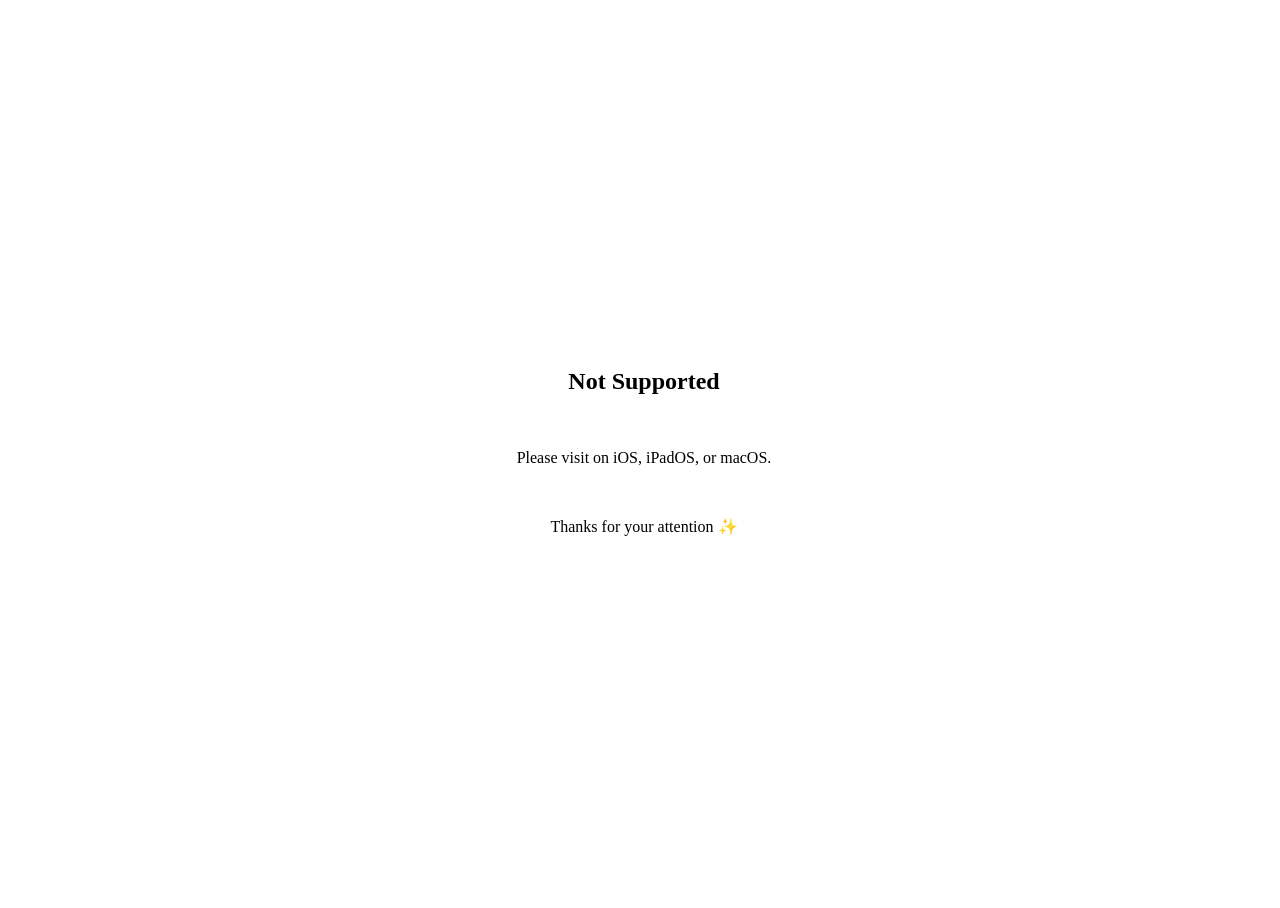
<file: index.html>
<!DOCTYPE html>
<html lang="en">
<head>
<meta charset="UTF-8">
<meta name="viewport" content="width=device-width, initial-scale=1.0, viewport-fit=cover">

<title>Star</title>

<link rel="stylesheet" href="style.css">

<!-- Icons -->
<link rel="icon" href="https://endlesspete.github.io/Star/Favicon_use.jpeg">
<link rel="apple-touch-icon" href="https://endlesspete.github.io/Star/Appicon_star_ed7.png">
</head>

<body>

<!-- Unsupported Screen -->
<div id="unsupported">
  <div class="unsupported-card">
    <h2>Not Supported</h2>
    <p>Please visit on iOS, iPadOS, or macOS.</p>
    <p>Thanks for your attention ✨</p>
  </div>
</div>

<!-- Main Content -->
<div class="container" id="mainContent">
  <div class="card">

    <h1>Star</h1>

    <a href="#" class="main-btn" id="mainBtn">Get Star</a>

    <button onclick="openSettings()">Settings</button>

    <p class="version">
      v1.0 Beta 4<br>
      © <a href="https://x.com/endlesspeteinc" target="_blank" rel="noopener noreferrer">Endlesspete</a> |
      © <a href="https://x.com/terralinkslabs" target="_blank" rel="noopener noreferrer">Terralinkslabs</a> |
      © <a href="https://x.com/SkylarkShortcut" target="_blank" rel="noopener noreferrer">Skylark Inc</a>
    </p>

  </div>
</div>

<!-- Settings -->
<div id="settingsPanel">
  <div class="settings-card">

    <h2>Settings</h2>

    <!-- Toggle -->
    <div class="toggle-row">
      <span>Dark Mode</span>
      <label class="switch">
        <input type="checkbox" id="themeToggle">
        <span class="slider"></span>
      </label>
    </div>

    <label>Background</label>
    <select id="bgSelect">
      <option value="default">Default</option>
      <option value="theme1">Theme 1</option>
      <option value="theme2">Theme 2</option>
      <option value="theme3">Theme 3</option>
    </select>

    <label>Custom Background</label>

    <label class="file-btn">
      Choose Image
      <input type="file" id="fileInput" accept="image/*">
    </label>

    <button class="secondary" onclick="customBackgroundURL()">Use Image URL</button>

    <label>UI Opacity</label>
    <input type="range" id="opacitySlider" min="0" max="1" step="0.02">

    <button class="secondary" onclick="closeSettings()">Close</button>

  </div>
</div>

<!-- URL Popup -->
<div id="urlPopup">
  <div class="url-card">
    <h3>Enter Image URL</h3>

    <div class="input-row">
      <input type="text" id="urlInput" placeholder="Paste image URL">
      <button onclick="pasteURL()">Paste</button>
    </div>

    <p id="urlError"></p>

    <div class="url-actions">
      <button class="secondary" onclick="closeURL()">Cancel</button>
      <button onclick="applyURL()">Apply</button>
    </div>
  </div>
</div>

<!-- Info Button -->
<div id="infoButton" onclick="openInfo()">ⓘ</div>

<!-- Info Popup -->
<div id="infoPopup">
  <div class="info-card">
    <h3>Image Credit</h3>
    <p id="infoText">Theme credit placeholder</p>
    <button onclick="closeInfo()">Close</button>
  </div>
</div>

<!-- Toast -->
<div id="toast">Not available on this device</div>

<script>

/* ==========================
   DEVICE GATING (FIXED)
========================== */
const supported = /iPhone|iPad|Macintosh/.test(navigator.userAgent);

const main = document.getElementById("mainContent");
const unsupported = document.getElementById("unsupported");

if (!supported) {
  unsupported.style.display = "flex";
  main.style.display = "none";
} else {
  unsupported.style.display = "none";
  main.style.display = "flex";
}

/* ==========================
   SETTINGS PANEL
========================== */
function openSettings() {
  document.getElementById("settingsPanel").style.display = "flex";
}

function closeSettings() {
  document.getElementById("settingsPanel").style.display = "none";
}

/* ==========================
   TOAST
========================== */
function showToast() {
  const t = document.getElementById("toast");
  t.classList.add("show");
  setTimeout(() => t.classList.remove("show"), 2000);
}

/* ==========================
   THEME TOGGLE
========================== */
const toggle = document.getElementById("themeToggle");

function applyTheme(isDark) {
  document.body.classList.toggle("dark", isDark);
  localStorage.setItem("theme", isDark ? "dark" : "light");
}

toggle.addEventListener("change", () => applyTheme(toggle.checked));

const savedTheme = localStorage.getItem("theme") === "dark";
toggle.checked = savedTheme;
applyTheme(savedTheme);

/* ==========================
   BACKGROUND SYSTEM
========================== */
const defaultBG = "https://media.idownloadblog.com/wp-content/uploads/2017/06/iOS-10-3-3-wallpaper-1-iPad-AR72014.jpg";

const themes = {
  theme1: {
    url: "PASTE_THEME1_URL_HERE",
    credit: "Theme 1 credit placeholder"
  },
  theme2: {
    url: "PASTE_THEME2_URL_HERE",
    credit: "Theme 2 credit placeholder"
  },
  theme3: {
    url: "PASTE_THEME3_URL_HERE",
    credit: "Theme 3 credit placeholder"
  }
};

function applyBackground(bg) {
  let url = defaultBG;

  if (themes[bg]) {
    url = themes[bg].url;

    document.getElementById("infoButton").style.display = "flex";
    document.getElementById("infoText").innerText = themes[bg].credit;

    localStorage.setItem("background", bg);
    localStorage.removeItem("backgroundCustom");
  } else {
    document.getElementById("infoButton").style.display = "none";
  }

  document.body.style.backgroundImage = `url('${url}')`;
}

document.getElementById("bgSelect").addEventListener("change", e => {
  applyBackground(e.target.value);
});

/* ==========================
   CUSTOM FILE
========================== */
document.getElementById("fileInput").addEventListener("change", function () {
  const file = this.files[0];
  if (!file) return;

  const reader = new FileReader();
  reader.onload = e => {
    document.body.style.backgroundImage = `url('${e.target.result}')`;
    localStorage.setItem("backgroundCustom", e.target.result);
    localStorage.removeItem("background");
    document.getElementById("infoButton").style.display = "none";
  };
  reader.readAsDataURL(file);
});

/* ==========================
   URL POPUP
========================== */
function customBackgroundURL() {
  document.getElementById("urlPopup").style.display = "flex";
}

function closeURL() {
  document.getElementById("urlPopup").style.display = "none";
}

/* Paste */
async function pasteURL() {
  try {
    const text = await navigator.clipboard.readText();
    document.getElementById("urlInput").value = text;
  } catch {
    showError("Paste not allowed");
  }
}

/* Apply URL with validation */
function applyURL() {
  const url = document.getElementById("urlInput").value.trim();
  if (!url) return;

  const img = new Image();

  img.onload = () => {
    document.body.style.backgroundImage = `url('${url}')`;
    localStorage.setItem("backgroundCustom", url);
    localStorage.removeItem("background");
    document.getElementById("infoButton").style.display = "none";
    closeURL();
  };

  img.onerror = () => {
    showError("Invalid image URL");
  };

  img.src = url;
}

/* Error */
function showError(msg) {
  const e = document.getElementById("urlError");
  e.innerText = msg;
  e.style.display = "block";
}

document.getElementById("urlInput").addEventListener("input", () => {
  document.getElementById("urlError").style.display = "none";
});

/* ==========================
   RESTORE BACKGROUND
========================== */
const savedCustom = localStorage.getItem("backgroundCustom");
const savedBG = localStorage.getItem("background");

if (savedCustom) {
  document.body.style.backgroundImage = `url('${savedCustom}')`;
} else if (savedBG) {
  applyBackground(savedBG);
} else {
  document.body.style.backgroundImage = `url('${defaultBG}')`;
}

/* ==========================
   INFO POPUP
========================== */
function openInfo() {
  document.getElementById("infoPopup").style.display = "flex";
}

function closeInfo() {
  document.getElementById("infoPopup").style.display = "none";
}

/* ==========================
   OPACITY
========================== */
const slider = document.getElementById("opacitySlider");

function applyOpacity(v) {
  document.documentElement.style.setProperty('--card-opacity', v);
  localStorage.setItem("cardOpacity", v);
}

slider.addEventListener("input", () => applyOpacity(slider.value));

const savedOpacity = localStorage.getItem("cardOpacity") ?? 0.65;
slider.value = savedOpacity;
applyOpacity(savedOpacity);

</script>

</body>
</html>
</file>
<file: style.css>
/* Reset */ sex
* {
  margin: 0;
  padding: 0;
  box-sizing: border-box;
  font-family: -apple-system, BlinkMacSystemFont, sans-serif;
}

html, body {
  height: 100%;
}

/* Background */
body {
  display: flex;
  justify-content: center;
  align-items: center;
  background-size: cover;
  background-position: center;
  transition: background 0.3s ease;
}

/* Container */
.container {
  position: relative;
  z-index: 1;
  width: 100%;
  display: flex;
  justify-content: center;
}

/* Main Card */
.card {
  position: relative;

  backdrop-filter: blur(calc(30px * var(--card-opacity, 0.65)));
  background: rgba(255,255,255,var(--card-opacity,0.65));

  border-radius: 24px;
  padding: 30px;
  width: min(90%, 400px);
  text-align: center;

  transition: all 0.25s ease;
}

.dark .card {
  background: rgba(28,28,30,var(--card-opacity,0.65));
  color: #f2f2f7;
}

/* Buttons */
.main-btn {
  display: block;
  background: #007aff;
  color: white;
  padding: 14px;
  border-radius: 14px;
  text-decoration: none;
  margin-bottom: 15px;
  font-weight: 600;
  transition: 0.2s;
}

.main-btn:active {
  transform: scale(0.96);
}

.main-btn.disabled {
  background: rgba(120,120,120,0.4);
  color: rgba(255,255,255,0.7);
}

/* Settings Panel */
#settingsPanel {
  position: fixed;
  inset: 0;
  display: none;
  justify-content: center;
  align-items: center;
  background: rgba(0,0,0,0.4);
  z-index: 999;
}

/* Settings Card */
.settings-card {
  backdrop-filter: blur(30px) saturate(180%);
  background: rgba(255,255,255,0.85);
  padding: 25px;
  border-radius: 26px;
  width: min(90%, 350px);

  display: flex;
  flex-direction: column;
  gap: 12px;

  box-shadow: 0 10px 40px rgba(0,0,0,0.15);
}

.dark .settings-card {
  background: rgba(28,28,30,0.85);
  color: #f2f2f7;
}

/* Labels */
label {
  font-size: 14px;
  opacity: 0.7;
}

/* Toggle */
.toggle-row {
  display: flex;
  justify-content: space-between;
  align-items: center;
}

.switch {
  position: relative;
  width: 50px;
  height: 28px;
}

.switch input {
  opacity: 0;
}

.slider {
  position: absolute;
  inset: 0;
  background: #ccc;
  border-radius: 30px;
  transition: 0.3s;
}

.slider:before {
  content: "";
  position: absolute;
  width: 22px;
  height: 22px;
  background: white;
  border-radius: 50%;
  top: 3px;
  left: 3px;
  transition: 0.3s;
}

input:checked + .slider {
  background: #34c759;
}

input:checked + .slider:before {
  transform: translateX(22px);
}

/* Inputs */
select,
input[type="text"] {
  width: 100%;
  padding: 10px;
  border-radius: 10px;
  border: none;
  background: rgba(0,0,0,0.05);
}

.dark select,
.dark input[type="text"] {
  background: rgba(255,255,255,0.1);
  color: white;
}

/* Buttons */
button {
  padding: 12px;
  border-radius: 12px;
  border: none;
  font-weight: 600;
  transition: 0.2s;
}

button:active {
  transform: scale(0.97);
}

/* Primary */
button:not(.secondary) {
  background: #007aff;
  color: white;
}

/* Secondary */
button.secondary {
  background: rgba(0,0,0,0.08);
  color: #007aff;
}

.dark button.secondary {
  background: rgba(255,255,255,0.08);
}

/* File Button */
.file-btn {
  display: block;
  background: #007aff;
  color: white;
  padding: 12px;
  border-radius: 12px;
  text-align: center;
  position: relative;
}

.file-btn input {
  position: absolute;
  inset: 0;
  opacity: 0;
}

/* Slider */
input[type="range"] {
  appearance: none;
  height: 4px;
  background: rgba(0,0,0,0.2);
  border-radius: 10px;
}

input[type="range"]::-webkit-slider-thumb {
  appearance: none;
  width: 18px;
  height: 18px;
  background: white;
  border-radius: 50%;
  border: 2px solid #007aff;
}

/* Info Button */
#infoButton {
  position: fixed;
  top: 15px;
  right: 15px;
  display: none;
  background: rgba(0,0,0,0.5);
  color: white;
  padding: 8px;
  border-radius: 50%;
  z-index: 500;
}

/* Popups */
#infoPopup,
#urlPopup {
  position: fixed;
  inset: 0;
  display: none;
  justify-content: center;
  align-items: center;
  background: rgba(0,0,0,0.4);
  z-index: 1000;
}

.info-card,
.url-card {
  backdrop-filter: blur(30px);
  background: rgba(255,255,255,0.9);
  padding: 20px;
  border-radius: 16px;
  width: min(90%, 320px);
}

.dark .info-card,
.dark .url-card {
  background: rgba(28,28,30,0.95);
  color: #f2f2f7;
}

/* URL Input Row */
.input-row {
  display: flex;
  gap: 8px;
}

.input-row input {
  flex: 1;
}

/* Error */
#urlError {
  color: #ff3b30;
  font-size: 13px;
  display: none;
}

/* Toast */
#toast {
  position: fixed;
  bottom: 40px;
  left: 50%;
  transform: translateX(-50%) translateY(10px);
  background: rgba(0,0,0,0.85);
  color: white;
  padding: 10px 15px;
  border-radius: 12px;
  opacity: 0;
  transition: 0.3s;
  z-index: 9999;
}

#toast.show {
  opacity: 1;
  transform: translateX(-50%) translateY(0);
}

/* Unsupported (FULL FIX) */
#unsupported {
  display: none;
  position: fixed;
  inset: 0;
  justify-content: center;
  align-items: center;
  background: white;
  z-index: 9999;
}

.unsupported-card {
  text-align: center;
  width: 80%;
}
</file>
